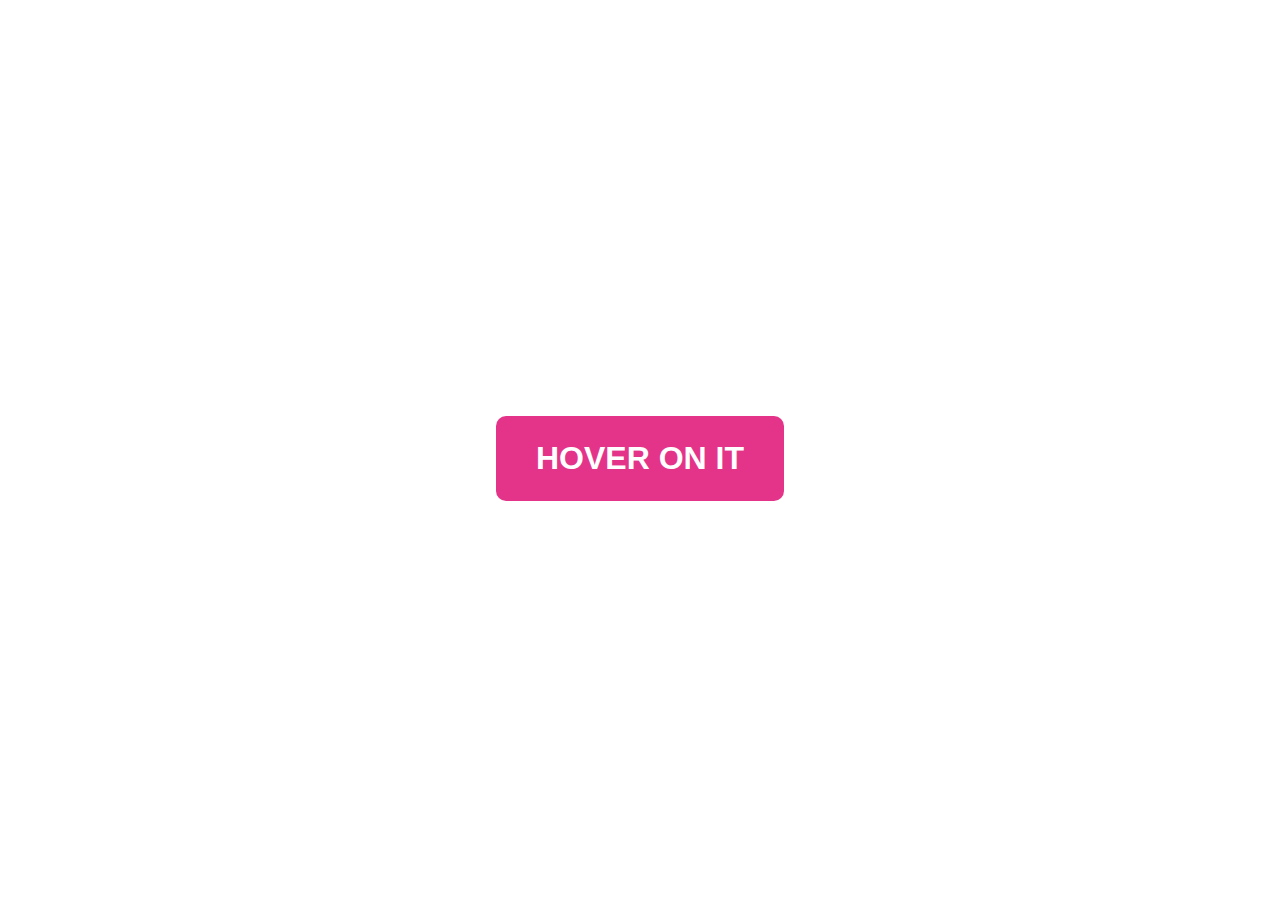
<file: button-circular-hover/index.html>
<!DOCTYPE html>
<html lang="en">
  <head>
    <meta charset="UTF-8" />
    <meta http-equiv="X-UA-Compatible" content="IE=edge" />
    <meta name="viewport" content="width=device-width, initial-scale=1.0" />

    <title>Button Circular Hover</title>

    <!-- link to stylesheet -->
    <link rel="stylesheet" href="styles.css" />
  </head>
  <body>
    <!-- button element -->
    <button class="button">Hover On it</button>
  </body>
</html>
</file>
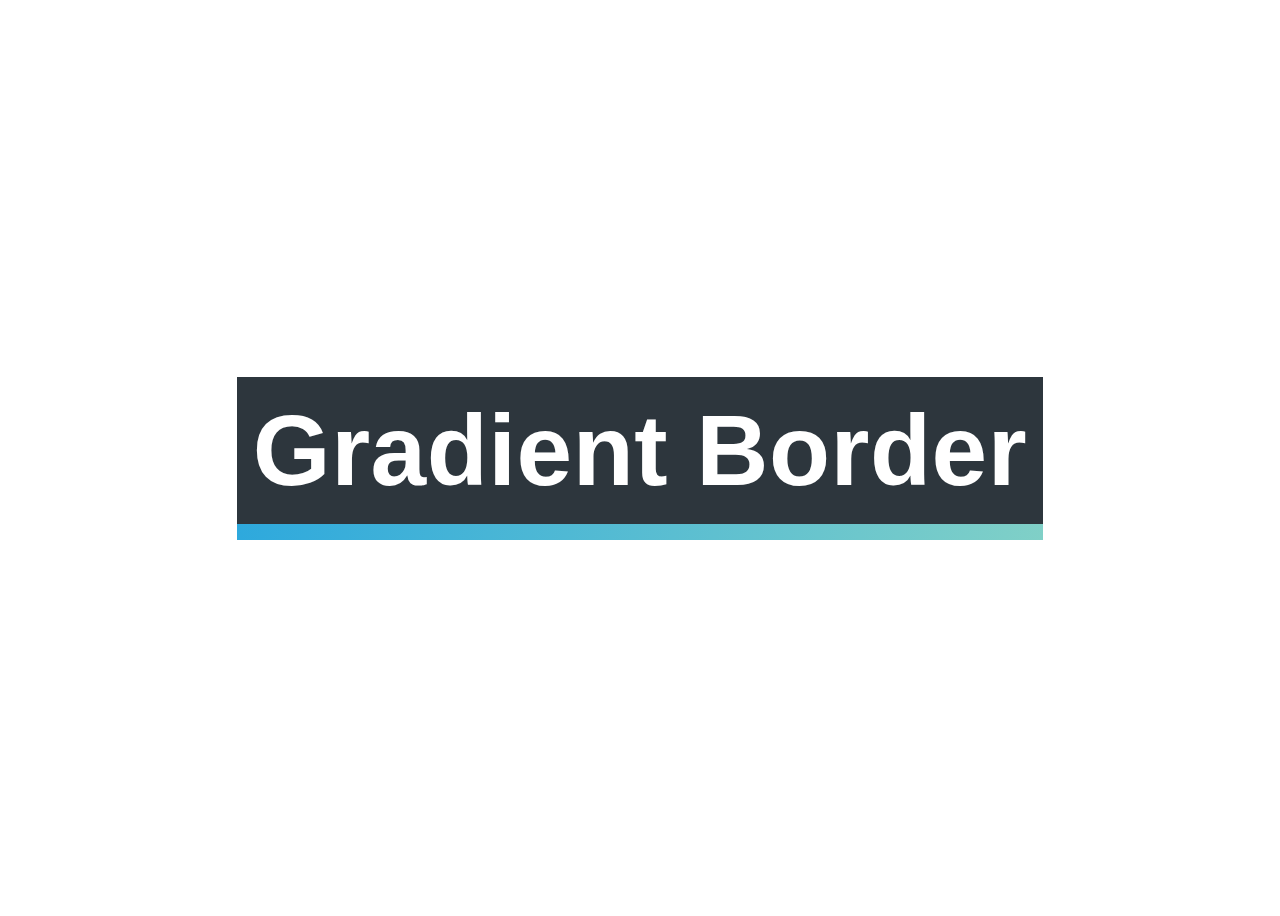
<file: gradient-border/index.html>
<!DOCTYPE html>
<html lang="en">
  <head>
    <meta charset="UTF-8" />
    <meta http-equiv="X-UA-Compatible" content="IE=edge" />
    <meta name="viewport" content="width=device-width, initial-scale=1.0" />

    <title>Nav Menu Target Hover</title>

    <!-- link to stylesheet -->
    <link rel="stylesheet" href="styles.css" />
  </head>
  <body>
    <div class="gradient-border">Gradient Border</div>
  </body>
</html>
</file>
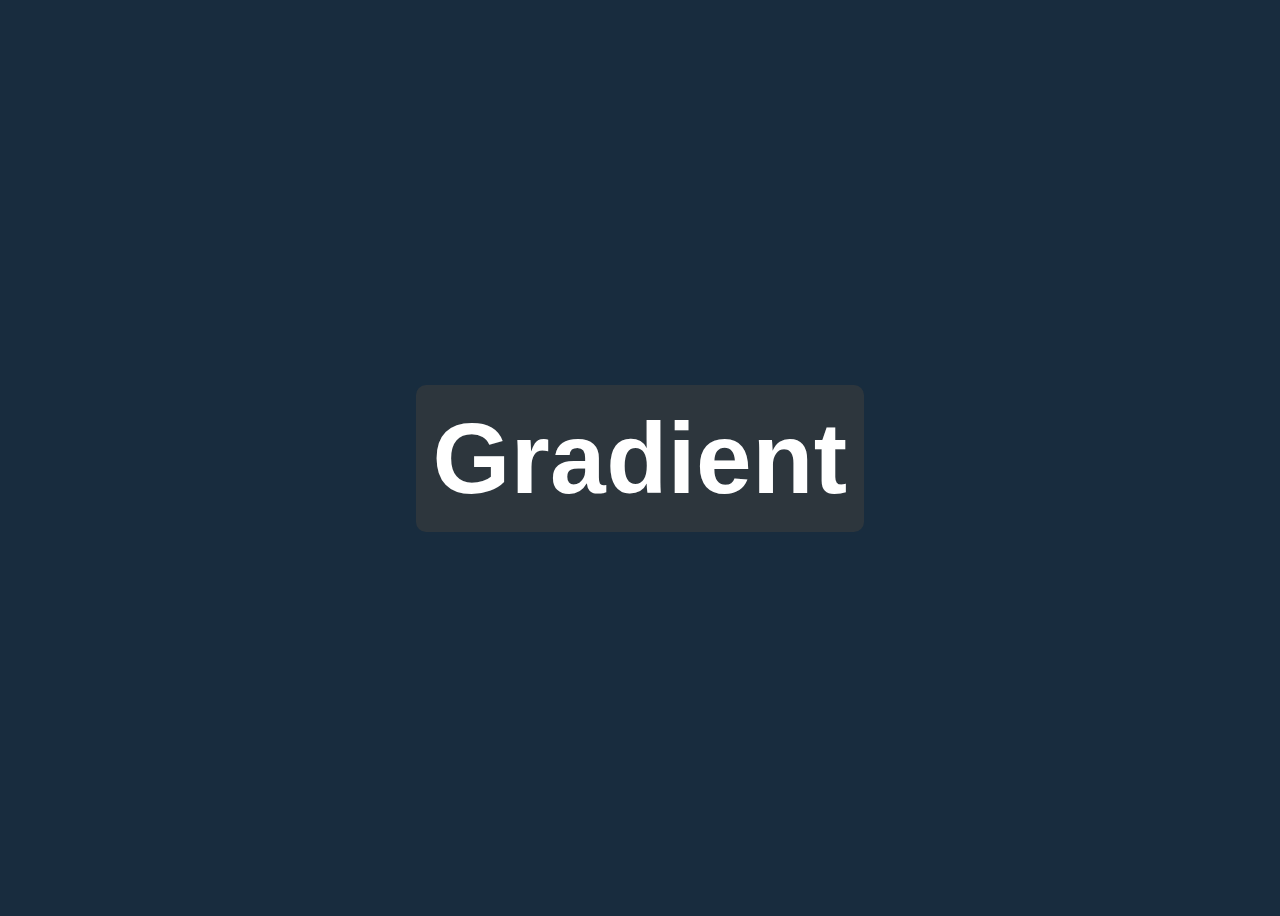
<file: gradient-text-animation/index.html>
<!DOCTYPE html>
<html lang="en">
  <head>
    <meta charset="UTF-8" />
    <meta http-equiv="X-UA-Compatible" content="IE=edge" />
    <meta name="viewport" content="width=device-width, initial-scale=1.0" />

    <title>Nav Menu Target Hover</title>

    <!-- link to stylesheet -->
    <link rel="stylesheet" href="styles.css" />
  </head>
  <body>
    <div class="bg">
      <h1 class="text">Gradient</h1>
    </div>
  </body>
</html>
</file>
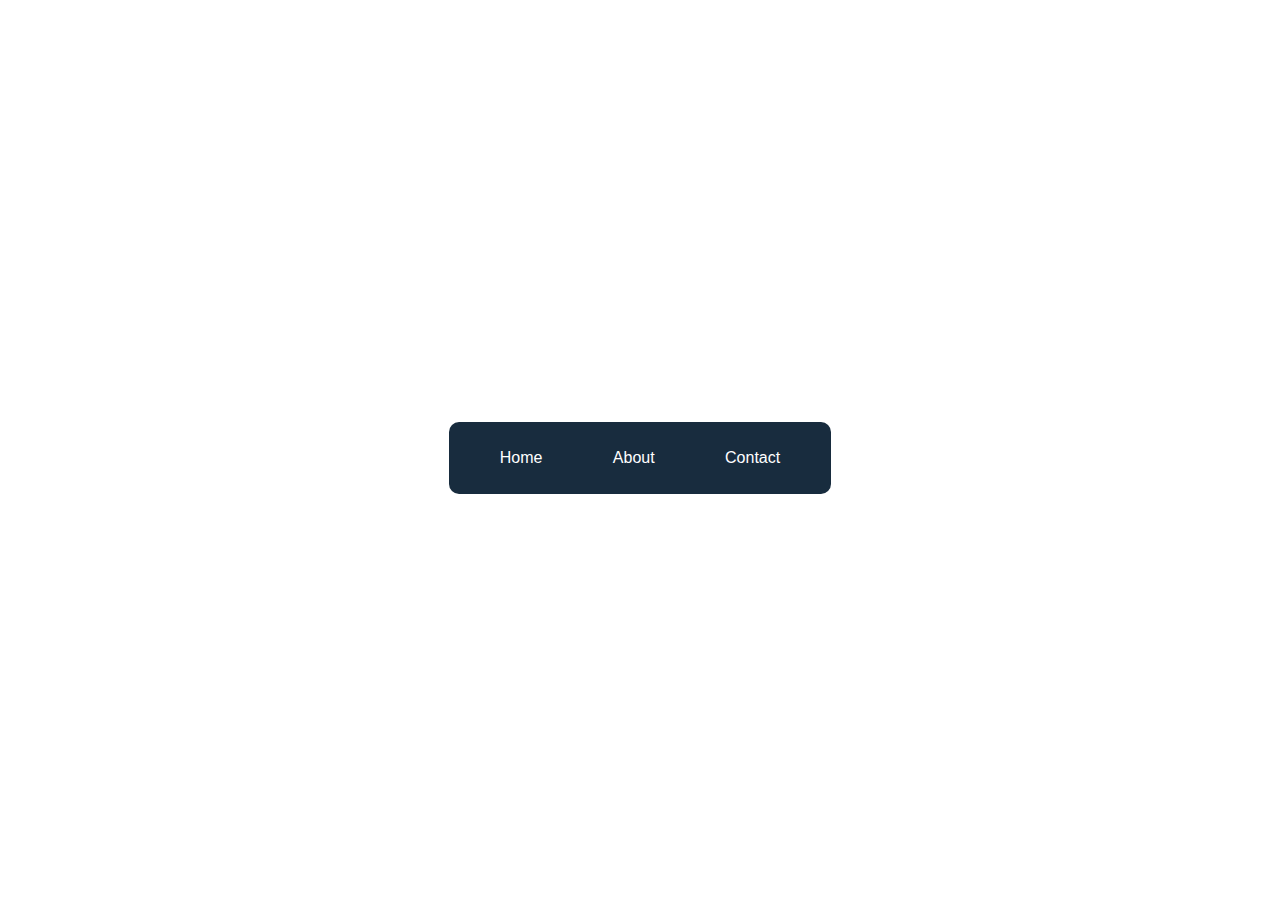
<file: nav-menu-target-hover/index.html>
<!DOCTYPE html>
<html lang="en">
  <head>
    <meta charset="UTF-8" />
    <meta http-equiv="X-UA-Compatible" content="IE=edge" />
    <meta name="viewport" content="width=device-width, initial-scale=1.0" />

    <title>Nav Menu Target Hover</title>

    <!-- link to stylesheet -->
    <link rel="stylesheet" href="styles.css" />
  </head>
  <body>
    <nav>
      <ul class="nav-menu">
        <li class="nav-menu-item">
          Home
          <span></span>
          <span></span>
        </li>
        <li class="nav-menu-item">
          About
          <span></span>
          <span></span>
        </li>
        <li class="nav-menu-item">
          Contact
          <span></span>
          <span></span>
        </li>
      </ul>
    </nav>
  </body>
</html>
</file>
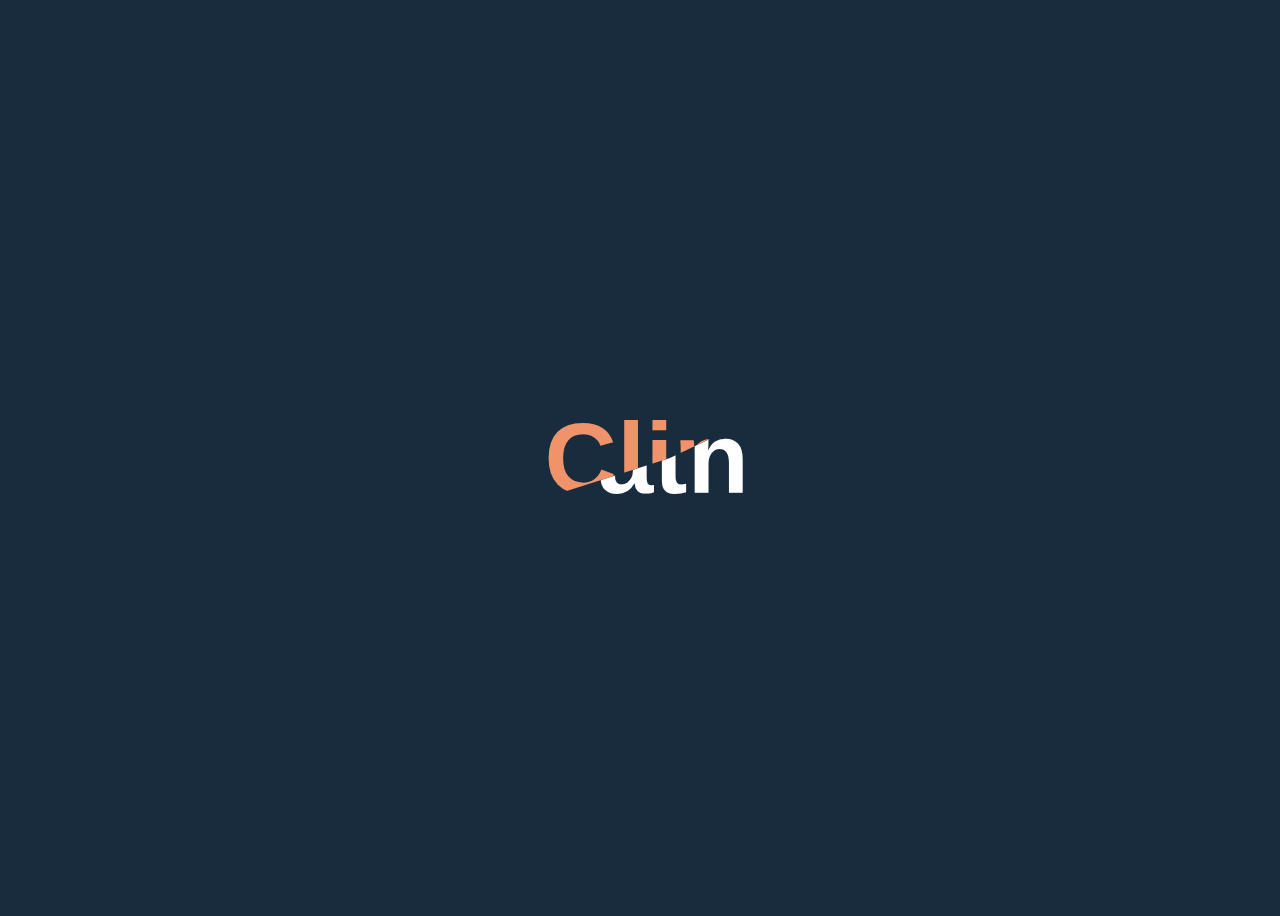
<file: text-clip-path-hover/index.html>
<!DOCTYPE html>
<html lang="en">
  <head>
    <meta charset="UTF-8" />
    <meta http-equiv="X-UA-Compatible" content="IE=edge" />
    <meta name="viewport" content="width=device-width, initial-scale=1.0" />

    <title>Nav Menu Target Hover</title>

    <!-- link to stylesheet -->
    <link rel="stylesheet" href="styles.css" />
  </head>
  <body>
    <div class="bg">
      <div class="text">
        <span class="text-inner text-inner--bottom">Path</span>
        <span class="text-inner text-inner--top">Clip</span>
      </div>
    </div>
  </body>
</html>
</file>
<file: button-circular-hover/styles.css>
/* set global font family to sans-serif */
* {
  font-family: sans-serif;
}

/* center the button to the view port */
body {
  display: flex;
  justify-content: center;
  align-items: center;
  height: 100vh;
}

/* button base styles */
.button {
  border-radius: 10px;
  font-size: 2rem;
  text-transform: uppercase;
  padding: 1.5rem 2.5rem;
  background-color: #e43489;
  border: 0px;
  color: white;
  position: relative;
  transition: color 0.6s ease-in-out, transform 0.2s ease-in-out; /* transition to fade text smoothly */
  z-index: 1;
  overflow: hidden;
  font-weight: bold;
  cursor: pointer;
}

/* circular element base styles */
.button::before {
  height: 0px;
  width: 0px;
  content: "";
  background: #ededed;
  border-radius: 50%;
  position: absolute;
  top: 50%;
  left: 50%;
  transform: translate(-50%, -50%);
  transition: height 0.6s ease-in-out, width 0.6s ease-in-out; /* transition to scale smoothly */
  z-index: -1; /* move this behind the button text */
}

/* scale circular element on button hover */
.button:hover::before {
  height: 400px;
  width: 400px;
}

/* change button text color on hover*/
.button:hover {
  color: #e43489;
}

/* change button text color on hover*/
.button:active {
  transform: scale(0.9);
}
</file>
<file: gradient-border/styles.css>
/* Set global font family to sans-serif */
* {
  font-family: sans-serif;
}

/* Center the Nav Bar to the view port */
body {
  display: flex;
  justify-content: center;
  align-items: center;
  height: 100vh;
}

/* Gradient Border */
.gradient-border {
  padding: 1rem;
  border-bottom: 16px solid;
  border-image: linear-gradient(160deg, #0093e9 0%, #80d0c7 100%);
  border-image-slice: 1;
  background: #2d363d;
  color: white;
  font-weight: bold;
  font-size: 100px;
  letter-spacing: 0.5px;
}
</file>
<file: gradient-text-animation/styles.css>
/* Set global font family to sans-serif */
* {
  font-family: sans-serif;
}

/* Center the Nav Bar to the view port */
body {
  display: flex;
  justify-content: center;
  align-items: center;
  height: 100vh;
  background-color: #182c3e;
}

/* background */
.bg {
  padding: 1rem;
  background: #2d363d;
  border-radius: 10px;
}

/* text base style */
.text {
  margin: 0;
  color: white;
  font-weight: bold;
  font-size: 100px;
  letter-spacing: 0.5px;
  width: max-content;
  position: relative;
  overflow: hidden;
  cursor: pointer;
}

.text::before {
  font-weight: bold;
  font-size: 100px;
  letter-spacing: 0.5px;
  width: 0;
  position: absolute;
  top: 0;
  left: 0;
  content: "Gradient";
  /* transistion propery for smooth animation */
  transition: width 0.6s ease-in-out;

  /* text gradient properties */
  background-image: linear-gradient(135deg, #5efce8 10%, #736efe 100%);
  background-clip: text;
  text-fill-color: transparent;

  /* additional properties to support all the browser */
  -webkit-background-clip: text;
  -webkit-text-fill-color: transparent;
  -moz-background-clip: text;
  -moz-text-fill-color: transparent;
}

/* update width of the gradient text on hover */
.text:hover::before {
  width: 100%;
}
</file>
<file: nav-menu-target-hover/styles.css>
/* set global font family to sans-serif */
* {
  font-family: sans-serif;
}

/* center the Nav Bar to the view port */
body {
  display: flex;
  justify-content: center;
  align-items: center;
  height: 100vh;
}

/* Nav Menu */
.nav-menu {
  list-style: none;
  background-color: #182c3e;
  display: flex;
  justify-content: center;
  padding: 1rem;
  border-radius: 10px;
}

/* Nav Menu Item */
.nav-menu-item {
  padding: 0.7rem 1.2rem;
  color: white;
  cursor: pointer;
  position: relative;
  transition: 0.3s;
  margin: 0 1rem;
  border-radius: 5px;
  transition: 0.2s;
}

/* Nav Menu Item on Hover */
.nav-menu-item:hover {
  background-color: #253c51;
}

/* Top Left Target Mark*/
.nav-menu-item span:first-child::before {
  width: 8px;
  height: 8px;
  background-color: transparent;
  border-top: 2px solid #2cb7f6;
  border-left: 2px solid #2cb7f6;
  position: absolute;
  top: 4px;
  left: 4px;
  content: "";
  border-radius: 2px;
  opacity: 0;
  transition: opacity 0.2s, top 0.6s, left 0.6s;
}

/* Top Right Target Mark*/
.nav-menu-item span:first-child::after {
  width: 8px;
  height: 8px;
  background-color: transparent;
  border-top: 2px solid #2cb7f6;
  border-right: 2px solid #2cb7f6;
  position: absolute;
  top: 4px;
  right: 4px;
  content: "";
  border-radius: 2px;
  opacity: 0;
  transition: opacity 0.2s, top 0.6s, right 0.6s;
}

/* Bottom Left Target Mark*/
.nav-menu-item span:last-child::before {
  width: 8px;
  height: 8px;
  background-color: transparent;
  border-bottom: 2px solid #2cb7f6;
  border-left: 2px solid #2cb7f6;
  position: absolute;
  bottom: 4px;
  left: 4px;
  content: "";
  border-radius: 2px;
  opacity: 0;
  transition: opacity 0.2s, bottom 0.6s, left 0.6s;
}

/* Bottom Right Target Mark*/
.nav-menu-item span:last-child::after {
  width: 8px;
  height: 8px;
  background-color: transparent;
  border-bottom: 2px solid #2cb7f6;
  border-right: 2px solid #2cb7f6;
  position: absolute;
  bottom: 4px;
  right: 4px;
  content: "";
  border-radius: 2px;
  opacity: 0;
  transition: opacity 0.2s, bottom 0.6s, right 0.6s;
}

/* Top Left Target Mar on Nav Menu Item Hover */
.nav-menu-item:hover span:first-child::before {
  opacity: 1;
  top: 0;
  left: 0;
}

/* Top Right Target Mar on Nav Menu Item Hover */
.nav-menu-item:hover span:first-child::after {
  opacity: 1;
  top: 0;
  right: 0;
}

/* Bottom Left Target Mar on Nav Menu Item Hover */
.nav-menu-item:hover span:last-child::before {
  opacity: 1;
  bottom: 0;
  left: 0;
}

/* Bottom Right Target Mar on Nav Menu Item Hover */
.nav-menu-item:hover span:last-child::after {
  opacity: 1;
  bottom: 0;
  right: 0;
}
</file>
<file: text-clip-path-hover/styles.css>
/* Set global font family to sans-serif */
* {
  font-family: sans-serif;
  box-sizing: border-box;
}

/* Center the Nav Bar to the view port */
body {
  display: flex;
  justify-content: center;
  align-items: center;
  height: 100vh;
  background-color: #182c3e;
}

/* background */
.bg {
  padding: 1rem;
  border-radius: 10px;
}

/* text base style */
.text {
  margin: 0;
  color: white;
  font-weight: bold;
  font-size: 100px;
  letter-spacing: 0.5px;
  width: 300px;
  position: relative;
  cursor: pointer;
}

/* text overlapping styles */
.text-inner {
  width: 100%;
  text-align: center;
  position: absolute;
  top: 50%;
  left: 50%;
  transform: translate(-50%, -50%);
}

/* clipping first text using polygon method to cut diagonally*/
.text-inner--top {
  clip-path: polygon(0 0, 100% 0, 60% 50%, 0% 100%);
  z-index: 2;
  background: #182c3e;
  color: #ef936b;
  transition: 0.7s;
}

/* on first text hover */
.text-inner--top:hover {
  clip-path: polygon(0 0, 100% 0, 100% 100%, 0% 100%);
}

/* on second text hover */
.text-inner--bottom:hover ~ .text-inner--top {
  clip-path: polygon(0 0, 100% 0, 0 0, 0% 100%);
}
</file>
